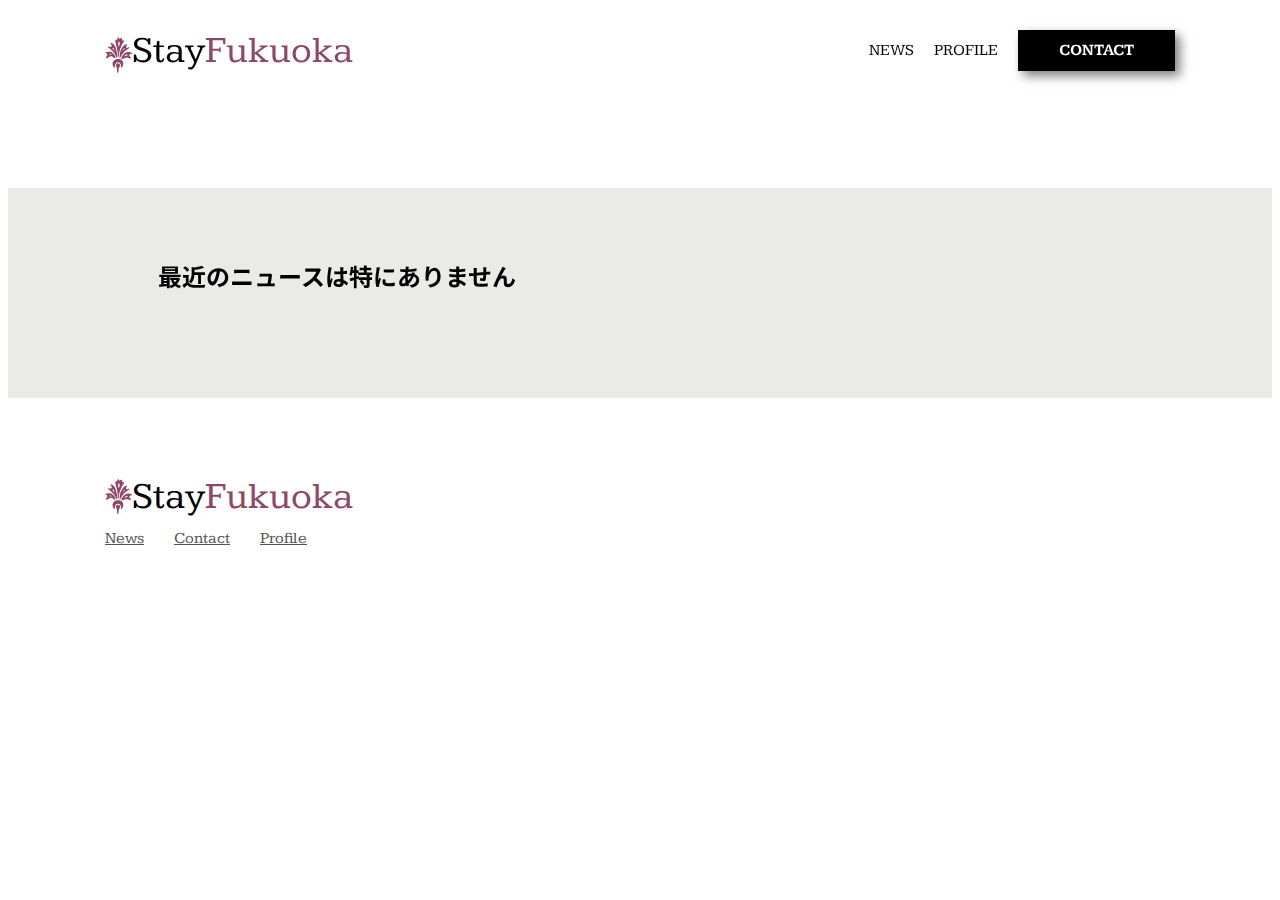
<file: news.html>
<!DOCTYPE html>
<html lang="ja">
  <head>
    <meta charset="UTF-8" />
    <meta name="viewport" content="width=device-width, initial-scale=1.0" />
    <meta http-equiv="X-UA-Compatible" content="ie=edge" />
    <title>StayFukuoka　｜　HASHII</title>
    <meta name="description" content="This site is a test site.">
    <link rel="icon" href="images/favicon.png">
    <link rel="stylesheet" href="styles/loader.css">
    <script src="scripts/vendors/pace.js"></script>
    <link
      href="https://fonts.googleapis.com/css?family=Kameron:400,700|Noto+Sans+JP&display=swap"
      rel="stylesheet"
    />
    <!-- <link rel="stylesheet" href="styles/vendors/bootstrap-reboot.css" /> -->
    <link rel="stylesheet" href="styles/vendors/swiper.min.css" />
    <link rel="stylesheet" href="styles/style.css" />
  </head>
  <body>
    <div id="global-container">
      <div id="container">
        <div class="mobile-menu__cover"></div>
        <div class="nav-trigger"></div>
        <header class="header">
          <div class="header__inner">
            <div class="logo">
              <a href="index.html">
                <img src="images/logo.svg" alt="" class="logo__img">
              </a>
              <span class="logo__stay">Stay</span>
              <span class="logo__world">Fukuoka</span>
            </div>
            <nav class="header__nav">
              <ul class="header__ul">
                <li class="header__li"><a href="news.html">NEWS</a></li>
                <li class="header__li"><a href="profile.html">Profile</a></li>
                <li class="header__li">
                  <a class="btn filled" href="#">Contact</a>
                </li>
              </ul>
            </nav>
            <button class="mobile-menu__btn">
              <span></span>
              <span></span>
              <span></span>
            </button>
          </div>
        </header>
        <div id="content">
          <div class="hero">
            <div class="swiper-container">
              <div class="hero__footer">
                <img class="hero__downarrow" src="images/arrow.svg" />
                <span class="hero__scrolltext">scroll</span>
              </div>
            </div>
          </div>
          <div id="main-content">
            <main>
              <section class="travel__texts appear left">
                <div class="travel__inner">
                    <h2>最近のニュースは特にありません<br>              　　　　　　　　    　　　　　　　　　　　　　　　　　              　　　　　　　　    　　　　　　　　　　　　　　              　　　　　　　　      　</h2>
                  <!-- <div class="travel__img cover-slide">
                    <img class="img-zoom" src="images/IMG_0891.jpg" alt="">
                  </div>
                  <div class="travel__texts">
                    <div class="travel__texts-inner">
                      <div class="travel__title　main-title inview">
                        <h2 ><span class="purple">フグ先輩</span></h2>
                      </div>
                      <div class="travel__sub sub-title">1994/10/7</div>
                      <div class="travel__description">
                        <p>エンジニアを夢見る25歳<br>今は秋開催の基本情報技術者試験に向けて勉強中（午前免除試験には合格済み）</p>
                        <p>勉強中のプログラミング言語<br>HTML&CSS,JavaScript,Python</p>
                      </div>
                      <div class="travel__btn">
                        <button class="btn filled">CONTACT</button>
                      </div>
                    </div>
                  </div> -->
                </div>
              </section>
            </main>
          </div>
        </div>
        <footer class="footer">
          <div class="logo">
            <img src="images/logo.svg" alt="" class="logo__img">
            <span class="logo__stay">Stay</span>
            <span class="logo__world">Fukuoka</span>
          </div>
          <nav class="footer__nav">
            <ul class="footer__ul">
              <li class="footer__li"><a href="news.html">News</a></li>
              <li class="footer__li"><a href="#">Contact</a></li>
              <li class="footer__li"><a href="profile.html">Profile</a></li>
            </ul>
            <div class="footer__copyright">
            </div>
          </nav>
        </footer>
      </div>
      <nav class="mobile-menu">
        <div class="logo">
          <img src="images/logo.svg" alt="" class="logo__img">
          <span class="logo__stay">Stay</span>
          <span class="logo__world">Fukuoka</span>
        </div>
        <ul class="mobile-menu__main">
            <li class="mobile-menu__item">
              <a class="mobile-menu__link" href="news.html">
                <span class="main-title">News</span>
                <span class="sub-title">ニュース</span>
            </a>
        </li>
        <li class="mobile-menu__item">
            <a class="mobile-menu__link" href="profile.html">
                <span class="main-title">Profile</span>
                <span class="sub-title">管理人について</span>
                </a>
            </li>
            <li class="mobile-menu__item">
                <a class="mobile-menu__link" href="#">
                    <span class="main-title">Contact</span>
                    <span class="sub-title">更新中</span>
                </a>
            </li>
        </ul>
    </nav>
    </div>
    <script src="scripts/vendors/swiper.min.js"></script>
    <script src="scripts/vendors/TweenMax.min.js"></script>
    <script src="scripts/vendors/scroll-polyfill.js"></script>
    <script src="scripts/libs/scroll.js"></script>
    <script src="scripts/libs/text-animation.js"></script>
    <script src="scripts/libs/hero-slider.js"></script>
    <script src="scripts/libs/mobile-menu.js"></script>
    <script src="scripts/main.js"></script>
  </body>
</html>
</file>
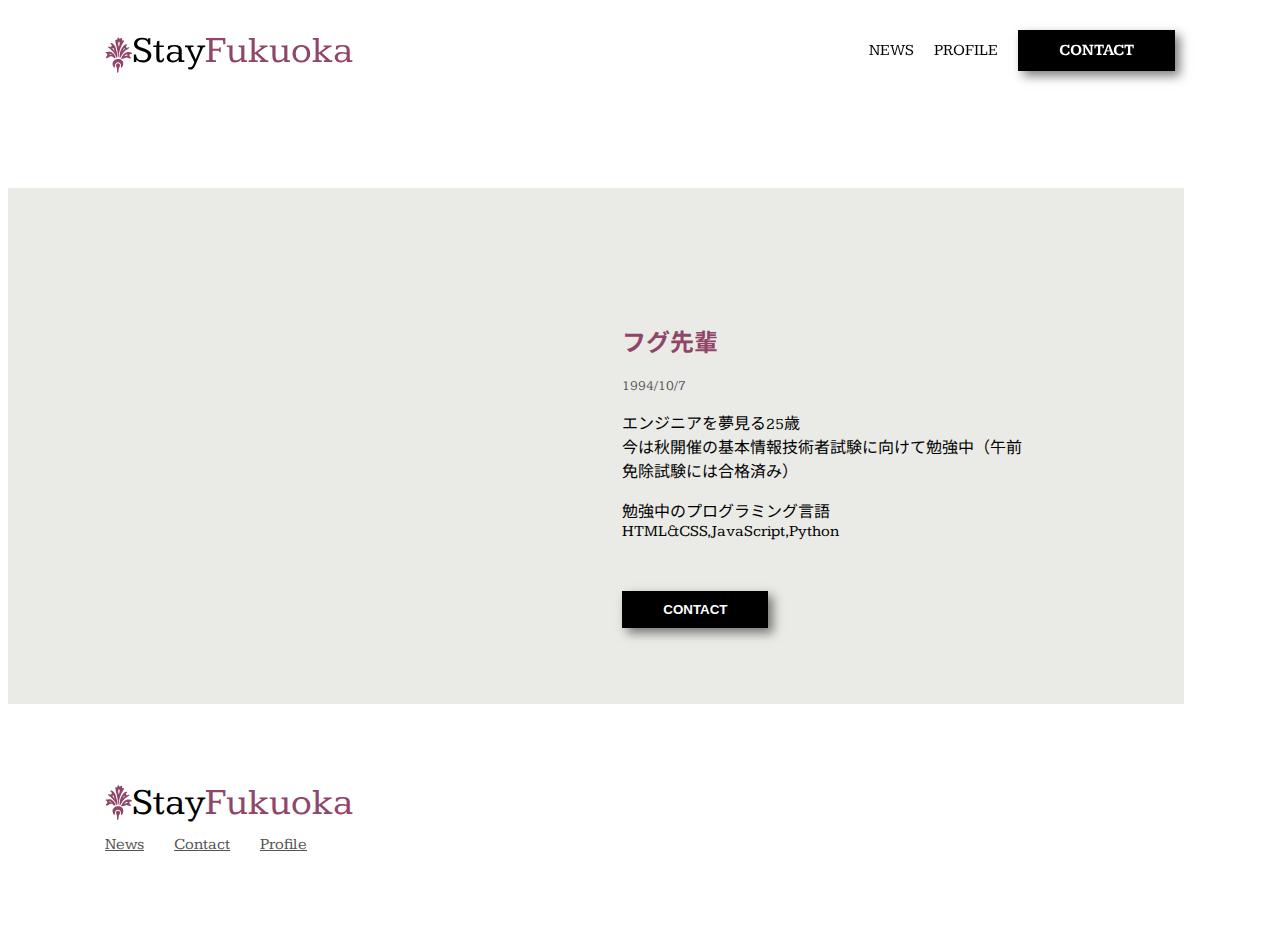
<file: profile.html>
<!DOCTYPE html>
<html lang="ja">
  <head>
    <meta charset="UTF-8" />
    <meta name="viewport" content="width=device-width, initial-scale=1.0" />
    <meta http-equiv="X-UA-Compatible" content="ie=edge" />
    <title>StayFukuoka　｜　HASHII</title>
    <meta name="description" content="This site is a test site.">
    <link rel="icon" href="images/favicon.png">
    <link rel="stylesheet" href="styles/loader.css">
    <script src="scripts/vendors/pace.js"></script>
    <link
      href="https://fonts.googleapis.com/css?family=Kameron:400,700|Noto+Sans+JP&display=swap"
      rel="stylesheet"
    />
    <!-- <link rel="stylesheet" href="styles/vendors/bootstrap-reboot.css" /> -->
    <link rel="stylesheet" href="styles/vendors/swiper.min.css" />
    <link rel="stylesheet" href="styles/style.css" />
  </head>
  <body>
    <div id="global-container">
      <div id="container">
        <div class="mobile-menu__cover"></div>
        <div class="nav-trigger"></div>
        <header class="header">
          <div class="header__inner">
            <div class="logo">
              <a href="index.html">
                <img src="images/logo.svg" alt="" class="logo__img">
              </a>
              <span class="logo__stay">Stay</span>
              <span class="logo__world">Fukuoka</span>
            </div>
            <nav class="header__nav">
              <ul class="header__ul">
                <li class="header__li"><a href="news.html">NEWS</a></li>
                <li class="header__li"><a href="profile.html">Profile</a></li>
                <li class="header__li">
                  <a class="btn filled" href="#">Contact</a>
                </li>
              </ul>
            </nav>
            <button class="mobile-menu__btn">
              <span></span>
              <span></span>
              <span></span>
            </button>
          </div>
        </header>
        <div id="content">
          <div class="hero">
            <div class="swiper-container">
              <div class="hero__footer">
                <img class="hero__downarrow" src="images/arrow.svg" />
                <span class="hero__scrolltext">scroll</span>
              </div>
            </div>
          </div>
          <div id="main-content">
            <main>
              <section class="travel__texts appear left">
                <div class="travel__inner">
                  <div class="travel__img cover-slide">
                    <img class="img-zoom" src="images/IMG_0891.jpg" alt="">
                  </div>
                  <div class="travel__texts">
                    <div class="travel__texts-inner">
                      <div class="travel__title　main-title inview">
                        <h2 ><span class="purple">フグ先輩</span></h2>
                      </div>
                      <div class="travel__sub sub-title">1994/10/7</div>
                      <div class="travel__description">
                        <p>エンジニアを夢見る25歳<br>今は秋開催の基本情報技術者試験に向けて勉強中（午前免除試験には合格済み）</p>
                        <p>勉強中のプログラミング言語<br>HTML&CSS,JavaScript,Python</p>
                      </div>
                      <div class="travel__btn">
                        <button class="btn filled">CONTACT</button>
                      </div>
                    </div>
                  </div>
                </div>
              </section>
            </main>
          </div>
        </div>
        <footer class="footer">
          <div class="logo">
            <img src="images/logo.svg" alt="" class="logo__img">
            <span class="logo__stay">Stay</span>
            <span class="logo__world">Fukuoka</span>
          </div>
          <nav class="footer__nav">
            <ul class="footer__ul">
              <li class="footer__li"><a href="news.html">News</a></li>
              <li class="footer__li"><a href="#">Contact</a></li>
              <li class="footer__li"><a href="profile.html">Profile</a></li>
            </ul>
            <div class="footer__copyright">
            </div>
          </nav>
        </footer>
      </div>
      <nav class="mobile-menu">
        <div class="logo">
          <img src="images/logo.svg" alt="" class="logo__img">
          <span class="logo__stay">Stay</span>
          <span class="logo__world">Fukuoka</span>
        </div>
        <ul class="mobile-menu__main">
            <li class="mobile-menu__item">
                <a class="mobile-menu__link" href="news.html">
                    <span class="main-title">News</span>
                    <span class="sub-title">ニュース</span>
                </a>
            </li>
            <li class="mobile-menu__item">
                <a class="mobile-menu__link" href="profile.html">
                    <span class="main-title">Profile</span>
                    <span class="sub-title">管理人について</span>
                </a>
            </li>
            <li class="mobile-menu__item">
                <a class="mobile-menu__link" href="#">
                    <span class="main-title">Contact</span>
                    <span class="sub-title">更新中</span>
                </a>
            </li>
        </ul>
    </nav>
    </div>
    <script src="scripts/vendors/swiper.min.js"></script>
    <script src="scripts/vendors/TweenMax.min.js"></script>
    <script src="scripts/vendors/scroll-polyfill.js"></script>
    <script src="scripts/libs/scroll.js"></script>
    <script src="scripts/libs/text-animation.js"></script>
    <script src="scripts/libs/hero-slider.js"></script>
    <script src="scripts/libs/mobile-menu.js"></script>
    <script src="scripts/main.js"></script>
  </body>
</html>
</file>
<file: styles/loader.css>
.pace-done #global-container{-webkit-transition:opacity 1s;transition:opacity 1s;opacity:1}#global-container{opacity:0}.pace{z-index:2000;position:fixed;margin:auto;top:0;left:0;right:0;bottom:0;width:100px;height:100px}.pace .pace-progress{-webkit-transform:none!important;transform:none!important;text-align:center}.pace .pace-progress::after{content:attr(data-progress-text);display:block;font-weight:100;font-size:2em;font-family:'Helvetica Neue','Yu Gothic',Meiryo,sans-serif;color:#535353}.pace.pace-inactive{display:none}.pace-progress-inner{width:40px;height:40px;background-color:#904669;margin:0 auto;-webkit-animation-name:sk-rotateplane;animation-name:sk-rotateplane;-webkit-animation-duration:1.2s;animation-duration:1.2s;-webkit-animation-timing-function:ease-in-out;animation-timing-function:ease-in-out;-webkit-animation-delay:0s;animation-delay:0s;-webkit-animation-iteration-count:infinite;animation-iteration-count:infinite;-webkit-animation-direction:normal;animation-direction:normal;-webkit-animation-fill-mode:forwards;animation-fill-mode:forwards}@-webkit-keyframes sk-rotateplane{0%{-webkit-transform:perspective(120px) rotateX(0) rotateY(0);transform:perspective(120px) rotateX(0) rotateY(0)}50%{-webkit-transform:perspective(120px) rotateX(-180deg) rotateY(0);transform:perspective(120px) rotateX(-180deg) rotateY(0)}100%{-webkit-transform:perspective(120px) rotateX(-180deg) rotateY(-180deg);transform:perspective(120px) rotateX(-180deg) rotateY(-180deg)}}@keyframes sk-rotateplane{0%{-webkit-transform:perspective(120px) rotateX(0) rotateY(0);transform:perspective(120px) rotateX(0) rotateY(0)}50%{-webkit-transform:perspective(120px) rotateX(-180deg) rotateY(0);transform:perspective(120px) rotateX(-180deg) rotateY(0)}100%{-webkit-transform:perspective(120px) rotateX(-180deg) rotateY(-180deg);transform:perspective(120px) rotateX(-180deg) rotateY(-180deg)}}
</file>
<file: styles/style.css>
@charset "UTF-8";.btn{position:relative;display:inline-block;background-color:#fff;border:1px solid #000;font-weight:600;padding:10px 40px;margin:10px auto;cursor:pointer;-webkit-transition:all .3s;transition:all .3s;color:#000;text-decoration:none!important}.btn.float:hover{background-color:#000;color:#fff;-webkit-box-shadow:5px 5px 10px 0 rgba(0,0,0,.5);box-shadow:5px 5px 10px 0 rgba(0,0,0,.5)}.btn.filled{background-color:#000;color:#fff;-webkit-box-shadow:5px 5px 10px 0 rgba(0,0,0,.5);box-shadow:5px 5px 10px 0 rgba(0,0,0,.5)}.btn.filled:hover{background-color:#fff;color:#000;-webkit-box-shadow:none;box-shadow:none}.btn.letter-spacing:hover{background-color:#000;letter-spacing:3px;color:#fff}.btn.shadow{-webkit-box-shadow:none;box-shadow:none}.btn.shadow:hover{-webkit-transform:translate(-2.5px,-2.5px);transform:translate(-2.5px,-2.5px);-webkit-box-shadow:5px 5px 0 0 #000;box-shadow:5px 5px 0 0 #000}.btn.solid{-webkit-box-shadow:2px 2px 0 0 #000;box-shadow:2px 2px 0 0 #000;border-radius:7px}.btn.solid:hover{-webkit-transform:translate(2px,2px);transform:translate(2px,2px);-webkit-box-shadow:none;box-shadow:none}.btn.slide-bg{position:relative;overflow:hidden;z-index:1}.btn.slide-bg::before{content:"";display:inline-block;width:100%;height:100%;background-color:#000;position:absolute;top:0;left:0;-webkit-transform:translateX(-100%);transform:translateX(-100%);-webkit-transition:-webkit-transform .3s;transition:-webkit-transform .3s;transition:transform .3s;transition:transform .3s,-webkit-transform .3s;z-index:-1}.btn.slide-bg:hover{color:#fff}.btn.slide-bg:hover::before{-webkit-transform:none;transform:none}.btn.cover-3d{position:relative;z-index:1;-webkit-transform-style:preserve-3d;transform-style:preserve-3d;-webkit-perspective:300px;perspective:300px}.btn.cover-3d::before{content:"";display:inline-block;width:100%;height:100%;background-color:#000;position:absolute;top:0;left:0;-webkit-transform:rotateX(90deg);transform:rotateX(90deg);-webkit-transition:all .3s;transition:all .3s;-webkit-transform-origin:top center;transform-origin:top center;z-index:-1;opacity:0}.btn.cover-3d:hover{color:#fff}.btn.cover-3d:hover::before{-webkit-transform:none;transform:none;opacity:1}.btn-cubic{position:relative;display:inline-block;-webkit-transform-style:preserve-3d;transform-style:preserve-3d;-webkit-perspective:300px;perspective:300px;width:150px;height:50px;margin:0 auto;cursor:pointer;font-weight:600}.btn-cubic span{position:absolute;top:0;left:0;width:100%;height:100%;border:1px solid #000;line-height:48px;text-align:center;-webkit-transition:all .3s;transition:all .3s;-webkit-transform-origin:center center -25px;transform-origin:center center -25px;color:#000}.btn-cubic .hovering{background-color:#000;color:#fff;-webkit-transform:rotateX(90deg);transform:rotateX(90deg)}.btn-cubic .default{background-color:#fff;color:#000;-webkit-transform:rotateX(0);transform:rotateX(0)}.btn-cubic:hover .hovering{-webkit-transform:rotateX(0);transform:rotateX(0)}.btn-cubic:hover .default{-webkit-transform:rotateX(-90deg);transform:rotateX(-90deg)}.swiper-container{overflow:visible!important}.swiper-slide{height:500px;overflow:hidden}.swiper-slide>img{width:100%;height:100%;max-width:100%;-o-object-fit:cover;object-fit:cover;-webkit-transform:scale(1.3);transform:scale(1.3);-webkit-transition:-webkit-transform 1.9s ease;transition:-webkit-transform 1.9s ease;transition:transform 1.9s ease;transition:transform 1.9s ease,-webkit-transform 1.9s ease}.swiper-slide::after{content:"";position:absolute;top:0;left:0;width:100%;height:100%;background-color:rgba(0,61,125,.1)}.swiper-slide-active>img{-webkit-transform:none;transform:none}.swiper-slide-active .hero__title{opacity:1;-webkit-transform:translate(-50%,-50%);transform:translate(-50%,-50%)}.hero{overflow:hidden;padding-top:100px}.hero__title{position:absolute;top:50%;left:50%;-webkit-transform:translate(-50%,calc(-50% + 20px));transform:translate(-50%,calc(-50% + 20px));color:#fff;font-size:25px;z-index:2;opacity:0;-webkit-transition:opacity .3s ease 1s,-webkit-transform .3s ease 1s;transition:opacity .3s ease 1s,-webkit-transform .3s ease 1s;transition:opacity .3s ease 1s,transform .3s ease 1s;transition:opacity .3s ease 1s,transform .3s ease 1s,-webkit-transform .3s ease 1s}.hero__footer{position:absolute;left:50%;bottom:20px;-webkit-transform:translateX(-50%);transform:translateX(-50%);z-index:2;height:68px;width:22px;overflow:hidden}.hero__downarrow{position:absolute;left:0;bottom:0;width:6px;-webkit-animation-name:kf-arrow-anime;animation-name:kf-arrow-anime;-webkit-animation-duration:2s;animation-duration:2s;-webkit-animation-timing-function:linear;animation-timing-function:linear;-webkit-animation-delay:0s;animation-delay:0s;-webkit-animation-iteration-count:infinite;animation-iteration-count:infinite;-webkit-animation-direction:normal;animation-direction:normal;-webkit-animation-fill-mode:forwards;animation-fill-mode:forwards}.hero__scrolltext{position:absolute;-webkit-transform:rotate(90deg);transform:rotate(90deg);color:rgba(255,255,255,.7);left:-8px;top:11px;font-size:1.2em}@-webkit-keyframes kf-arrow-anime{0%,100%,50%{-webkit-transform:translateY(-10%);transform:translateY(-10%)}30%{-webkit-transform:none;transform:none}}@keyframes kf-arrow-anime{0%,100%,50%{-webkit-transform:translateY(-10%);transform:translateY(-10%)}30%{-webkit-transform:none;transform:none}}.animate-title,.tween-animate-title{opacity:0}.animate-title.inview,.tween-animate-title.inview{opacity:1}.animate-title.inview .char,.tween-animate-title.inview .char{display:inline-block}.animate-title .char,.tween-animate-title .char{opacity:0}.animate-title.inview .char{-webkit-animation-name:kf-animate-chars;animation-name:kf-animate-chars;-webkit-animation-duration:.5s;animation-duration:.5s;-webkit-animation-timing-function:cubic-bezier(.39,1.57,.58,1);animation-timing-function:cubic-bezier(.39,1.57,.58,1);-webkit-animation-delay:0s;animation-delay:0s;-webkit-animation-iteration-count:1;animation-iteration-count:1;-webkit-animation-direction:normal;animation-direction:normal;-webkit-animation-fill-mode:both;animation-fill-mode:both}.animate-title.inview .char:nth-child(1){-webkit-animation-delay:40ms;animation-delay:40ms}.animate-title.inview .char:nth-child(2){-webkit-animation-delay:80ms;animation-delay:80ms}.animate-title.inview .char:nth-child(3){-webkit-animation-delay:.12s;animation-delay:.12s}.animate-title.inview .char:nth-child(4){-webkit-animation-delay:.16s;animation-delay:.16s}.animate-title.inview .char:nth-child(5){-webkit-animation-delay:.2s;animation-delay:.2s}.animate-title.inview .char:nth-child(6){-webkit-animation-delay:.24s;animation-delay:.24s}.animate-title.inview .char:nth-child(7){-webkit-animation-delay:.28s;animation-delay:.28s}.animate-title.inview .char:nth-child(8){-webkit-animation-delay:.32s;animation-delay:.32s}.animate-title.inview .char:nth-child(9){-webkit-animation-delay:.36s;animation-delay:.36s}.animate-title.inview .char:nth-child(10){-webkit-animation-delay:.4s;animation-delay:.4s}.animate-title.inview .char:nth-child(11){-webkit-animation-delay:.44s;animation-delay:.44s}.animate-title.inview .char:nth-child(12){-webkit-animation-delay:.48s;animation-delay:.48s}.animate-title.inview .char:nth-child(13){-webkit-animation-delay:.52s;animation-delay:.52s}.animate-title.inview .char:nth-child(14){-webkit-animation-delay:.56s;animation-delay:.56s}.animate-title.inview .char:nth-child(15){-webkit-animation-delay:.6s;animation-delay:.6s}.animate-title.inview .char:nth-child(16){-webkit-animation-delay:.64s;animation-delay:.64s}.animate-title.inview .char:nth-child(17){-webkit-animation-delay:.68s;animation-delay:.68s}.animate-title.inview .char:nth-child(18){-webkit-animation-delay:.72s;animation-delay:.72s}.animate-title.inview .char:nth-child(19){-webkit-animation-delay:.76s;animation-delay:.76s}.animate-title.inview .char:nth-child(20){-webkit-animation-delay:.8s;animation-delay:.8s}.animate-title.inview .char:nth-child(21){-webkit-animation-delay:.84s;animation-delay:.84s}.animate-title.inview .char:nth-child(22){-webkit-animation-delay:.88s;animation-delay:.88s}.animate-title.inview .char:nth-child(23){-webkit-animation-delay:.92s;animation-delay:.92s}.animate-title.inview .char:nth-child(24){-webkit-animation-delay:.96s;animation-delay:.96s}.animate-title.inview .char:nth-child(25){-webkit-animation-delay:1s;animation-delay:1s}.animate-title.inview .char:nth-child(26){-webkit-animation-delay:1.04s;animation-delay:1.04s}.animate-title.inview .char:nth-child(27){-webkit-animation-delay:1.08s;animation-delay:1.08s}.animate-title.inview .char:nth-child(28){-webkit-animation-delay:1.12s;animation-delay:1.12s}.animate-title.inview .char:nth-child(29){-webkit-animation-delay:1.16s;animation-delay:1.16s}.animate-title.inview .char:nth-child(30){-webkit-animation-delay:1.2s;animation-delay:1.2s}@-webkit-keyframes kf-animate-chars{0%{opacity:0;-webkit-transform:translateY(-50%);transform:translateY(-50%)}100%{opacity:1;-webkit-transform:translateY(0);transform:translateY(0)}}@keyframes kf-animate-chars{0%{opacity:0;-webkit-transform:translateY(-50%);transform:translateY(-50%)}100%{opacity:1;-webkit-transform:translateY(0);transform:translateY(0)}}.cover-slide{position:relative;overflow:hidden}.cover-slide::after{content:"";position:absolute;z-index:2;top:0;left:0;right:0;bottom:0;background-color:#eaebe6;opacity:0}.cover-slide.inview::after{opacity:1;-webkit-animation-name:kf-cover-slide;animation-name:kf-cover-slide;-webkit-animation-duration:1.6s;animation-duration:1.6s;-webkit-animation-timing-function:ease-in-out;animation-timing-function:ease-in-out;-webkit-animation-delay:0s;animation-delay:0s;-webkit-animation-iteration-count:1;animation-iteration-count:1;-webkit-animation-direction:normal;animation-direction:normal;-webkit-animation-fill-mode:both;animation-fill-mode:both}@-webkit-keyframes kf-cover-slide{0%{-webkit-transform-origin:left;transform-origin:left;-webkit-transform:scaleX(0);transform:scaleX(0)}50%{-webkit-transform-origin:left;transform-origin:left;-webkit-transform:scaleX(1);transform:scaleX(1)}50.1%{-webkit-transform-origin:right;transform-origin:right;-webkit-transform:scaleX(1);transform:scaleX(1)}100%{-webkit-transform-origin:right;transform-origin:right;-webkit-transform:scaleX(0);transform:scaleX(0)}}@keyframes kf-cover-slide{0%{-webkit-transform-origin:left;transform-origin:left;-webkit-transform:scaleX(0);transform:scaleX(0)}50%{-webkit-transform-origin:left;transform-origin:left;-webkit-transform:scaleX(1);transform:scaleX(1)}50.1%{-webkit-transform-origin:right;transform-origin:right;-webkit-transform:scaleX(1);transform:scaleX(1)}100%{-webkit-transform-origin:right;transform-origin:right;-webkit-transform:scaleX(0);transform:scaleX(0)}}.bg-img-zoom,.img-zoom{opacity:0}.inview .bg-img-zoom,.inview .img-zoom{opacity:1;-webkit-transition:-webkit-transform .3s ease;transition:-webkit-transform .3s ease;transition:transform .3s ease;transition:transform .3s ease,-webkit-transform .3s ease;-webkit-animation-name:kf-img-show;animation-name:kf-img-show;-webkit-animation-duration:1.6s;animation-duration:1.6s;-webkit-animation-timing-function:ease-in-out;animation-timing-function:ease-in-out;-webkit-animation-delay:0s;animation-delay:0s;-webkit-animation-iteration-count:1;animation-iteration-count:1;-webkit-animation-direction:normal;animation-direction:normal;-webkit-animation-fill-mode:normal;animation-fill-mode:normal}.inview .bg-img-zoom:hover,.inview .img-zoom:hover{-webkit-transform:scale(1.05);transform:scale(1.05)}@-webkit-keyframes kf-img-show{0%{opacity:0}50%{opacity:0}50.1%{opacity:1;-webkit-transform:scale(1.5);transform:scale(1.5)}100%{opacity:1}}@keyframes kf-img-show{0%{opacity:0}50%{opacity:0}50.1%{opacity:1;-webkit-transform:scale(1.5);transform:scale(1.5)}100%{opacity:1}}.hover-darken::before{content:"";position:absolute;top:0;left:0;width:100%;height:100%;z-index:1;-webkit-transition:background-color .3s ease;transition:background-color .3s ease;pointer-events:none;-webkit-animation-name:kf-img-show;animation-name:kf-img-show;-webkit-animation-duration:1.6s;animation-duration:1.6s;-webkit-animation-timing-function:ease-in-out;animation-timing-function:ease-in-out;-webkit-animation-delay:0s;animation-delay:0s;-webkit-animation-iteration-count:1;animation-iteration-count:1;-webkit-animation-direction:normal;animation-direction:normal;-webkit-animation-fill-mode:normal;animation-fill-mode:normal}.hover-darken:hover::before{background-color:rgba(0,0,0,.4)}.bg-img-zoom{background-image:url(images/image-1.jpg);background-repeat:no-repeat;background-position:center;background-size:cover;width:100%}.img-bg50{position:relative}.img-bg50::before{display:block;content:'';padding-top:50%}.mobile-menu{position:fixed;right:0;top:60px;width:300px}.mobile-menu .logo{padding:0 40px;font-size:38px}.mobile-menu__btn{background-color:unset;border:none;outline:0!important;cursor:pointer}.mobile-menu__btn>span{background-color:#000;width:35px;height:2px;display:block;margin-bottom:9px;-webkit-transition:-webkit-transform .7s;transition:-webkit-transform .7s;transition:transform .7s;transition:transform .7s,-webkit-transform .7s}.mobile-menu__btn>span:last-child{margin-bottom:0}.mobile-menu__cover{position:absolute;top:0;left:0;width:100%;height:100%;background-color:rgba(0,0,0,.3);opacity:0;visibility:hidden;-webkit-transition:opacity 1s;transition:opacity 1s;cursor:pointer;z-index:200}.mobile-menu__main{padding:0;-webkit-perspective:2000px;perspective:2000px;-webkit-transform-style:preserve-3d;transform-style:preserve-3d}.mobile-menu__item{list-style:none;display:block;-webkit-transform:translate3d(0,0,-1000px);transform:translate3d(0,0,-1000px);padding:0 40px;-webkit-transition:opacity .2s,-webkit-transform .3s;transition:opacity .2s,-webkit-transform .3s;transition:transform .3s,opacity .2s;transition:transform .3s,opacity .2s,-webkit-transform .3s;opacity:0}.mobile-menu__link{display:block;margin-top:30px;color:#000;text-decoration:none!important}.menu-open #container{-webkit-transform:translate(-300px,60px);transform:translate(-300px,60px);-webkit-box-shadow:0 8px 40px -10px rgba(0,0,0,.8);box-shadow:0 8px 40px -10px rgba(0,0,0,.8)}.menu-open .mobile-menu__cover{opacity:1;visibility:visible}.menu-open .mobile-menu__item{-webkit-transform:none;transform:none;opacity:1}.menu-open .mobile-menu__item:nth-child(1){-webkit-transition-delay:70ms;transition-delay:70ms}.menu-open .mobile-menu__item:nth-child(2){-webkit-transition-delay:.14s;transition-delay:.14s}.menu-open .mobile-menu__item:nth-child(3){-webkit-transition-delay:.21s;transition-delay:.21s}.menu-open .mobile-menu__item:nth-child(4){-webkit-transition-delay:.28s;transition-delay:.28s}.menu-open .mobile-menu__item:nth-child(5){-webkit-transition-delay:.35s;transition-delay:.35s}.menu-open .mobile-menu__btn>span{background-color:#000}.menu-open .mobile-menu__btn>span:nth-child(1){-webkit-transition-delay:70ms;transition-delay:70ms;-webkit-transform:translateY(11px) rotate(135deg);transform:translateY(11px) rotate(135deg)}.menu-open .mobile-menu__btn>span:nth-child(2){-webkit-transition-delay:0s;transition-delay:0s;-webkit-transform:translateX(-18px) scaleX(0);transform:translateX(-18px) scaleX(0)}.menu-open .mobile-menu__btn>span:nth-child(3){-webkit-transition-delay:140ms;transition-delay:140ms;-webkit-transform:translateY(-11px) rotate(-135deg);transform:translateY(-11px) rotate(-135deg)}body{font-family:Kameron,"Noto Sans JP",sans-serif}img{max-width:100%;vertical-align:bottom}.font-sm,.sub-title{font-size:14px}.font-md,.popular__title{font-size:17px}.font-lr,.houses__title{font-size:17px}.font-lg,.main-title{font-size:25px}.houses__title,.mb-sm,.popular__title,.travel__img,.travel__sub{margin-bottom:16px!important}.mb-lg,.travel{margin-bottom:80px!important}.pb-sm,.popular__container,.travel__texts{padding-bottom:16px!important}.hero,.pb-lg{padding-bottom:80px!important}.content-width,.footer,.header__inner,.houses,.popular__container,.popular__header,.travel{width:90%;margin:0 auto;max-width:1070px}.main-title{font-weight:600;margin-bottom:0;display:block}.sub-title{color:#535353}.flex,.footer__nav,.footer__ul,.houses__inner,.popular__container,.travel__inner{display:-webkit-box;display:-ms-flexbox;display:flex;-webkit-box-orient:vertical;-webkit-box-direction:normal;-ms-flex-direction:column;flex-direction:column}.purple{color:#904669}#main-content{position:relative;z-index:0}main{position:relative;z-index:-1}#container{background-color:#fff;position:relative;z-index:10;-webkit-transition:-webkit-transform .5s,-webkit-box-shadow .5s;transition:-webkit-transform .5s,-webkit-box-shadow .5s;transition:transform .5s,box-shadow .5s;transition:transform .5s,box-shadow .5s,-webkit-transform .5s,-webkit-box-shadow .5s}.header{position:fixed;top:0;left:0;width:100%;height:100px;background-color:transparent;display:-webkit-box;display:-ms-flexbox;display:flex;-webkit-box-align:center;-ms-flex-align:center;align-items:center;z-index:100}.header.triggered{background-color:rgba(255,255,255,.9);-webkit-box-shadow:10px 0 25px -10px rgba(0,0,0,.5);box-shadow:10px 0 25px -10px rgba(0,0,0,.5)}.header__nav{display:none}.header__ul{display:-webkit-box;display:-ms-flexbox;display:flex;-webkit-box-align:center;-ms-flex-align:center;align-items:center;padding:0;margin:0;list-style:none}.header__li{margin-left:20px}.header__li>a{color:#000;text-decoration:none!important;text-transform:uppercase}.header .logo{font-size:38px;-webkit-box-pack:center;-ms-flex-pack:center;justify-content:center}.header__inner{display:-webkit-box;display:-ms-flexbox;display:flex;-webkit-box-pack:justify;-ms-flex-pack:justify;justify-content:space-between;-webkit-box-align:center;-ms-flex-align:center;align-items:center}.travel__inner{-webkit-box-pack:justify;-ms-flex-pack:justify;justify-content:space-between;padding:15px;background-color:#eaebe6;position:relative;z-index:0}.travel__title{position:relative}.travel__title::before{display:none;content:"";position:absolute;top:50%;left:-120px;width:100px;height:1px;background-color:#000;-webkit-transform:translateY(-50%) scaleX(0);transform:translateY(-50%) scaleX(0);-webkit-transition:-webkit-transform .3s ease 1.6s;transition:-webkit-transform .3s ease 1.6s;transition:transform .3s ease 1.6s;transition:transform .3s ease 1.6s,-webkit-transform .3s ease 1.6s;-webkit-transform-origin:right;transform-origin:right}.travel__title.inview::before{-webkit-transform:translateY(-50%);transform:translateY(-50%)}.travel__img{height:300px;-webkit-transition:-webkit-box-shadow 1ms linear .8s;transition:-webkit-box-shadow 1ms linear .8s;transition:box-shadow 1ms linear .8s;transition:box-shadow 1ms linear .8s,-webkit-box-shadow 1ms linear .8s}.travel__img>img{position:relative;z-index:-1;-o-object-fit:cover;object-fit:cover;width:100%;height:100%}.travel__img.inview{-webkit-box-shadow:inset 0 0 30px #000;box-shadow:inset 0 0 30px #000}.travel__texts.inview .travel__title::before{-webkit-transform:translateY(-50%);transform:translateY(-50%)}.houses__btn{text-align:center;-ms-flex-preferred-size:100%;flex-basis:100%}.popular__inner{position:relative}.popular__inner::before{display:block;content:"";position:absolute;top:10%;left:0;width:100%;height:90%;background:#eaebe6}.popular__container{position:relative;z-index:2}.popular__btn{text-align:center;-ms-flex-preferred-size:100%;flex-basis:100%}.popular__img{height:150px;overflow:hidden;margin-bottom:5px}.popular__img>img{-o-object-fit:cover;object-fit:cover;height:100%;width:100%}.logo{font-size:42px;display:-webkit-box;display:-ms-flexbox;display:flex}.logo__img{width:.7em}.logo__world{color:#904669}.footer{padding:60px 0}.footer__nav{-webkit-box-pack:justify;-ms-flex-pack:justify;justify-content:space-between;-webkit-box-align:center;-ms-flex-align:center;align-items:center;text-align:center}.footer__ul{padding:0;margin:0;list-style:none}.footer__li{padding:0;margin:10px}.footer__li>a{color:#535353}.footer .logo{font-size:38px;-webkit-box-pack:center;-ms-flex-pack:center;justify-content:center}.side{display:none;position:fixed;top:70%;-webkit-transform:translateY(-50%);transform:translateY(-50%);-webkit-transition:all .3s ease-in;transition:all .3s ease-in}.side .tween-animate-title{color:#000;text-decoration:none!important;margin:0 40px;vertical-align:middle;letter-spacing:2px}.side.left{left:-50px}.side.left.inview{left:50px}.side.left .side__inner{-webkit-transform-origin:top left;transform-origin:top left;-webkit-transform:rotate(-90deg);transform:rotate(-90deg)}.side.right{right:-50px}.side.right.inview{right:50px}.side.right .side__inner{-webkit-transform-origin:top right;transform-origin:top right;-webkit-transform:rotate(90deg);transform:rotate(90deg)}.icon{position:relative}.icon::before{display:block;content:"";position:absolute;top:50%;left:-20px;width:1em;height:1em;-webkit-transform:translateY(-50%);transform:translateY(-50%);background-position:center;background-repeat:no-repeat;background-size:contain}.icon.twitter::before{background-image:url(../images/twitter.svg)}.icon.fb::before{background-image:url(../images/facebook.svg)}@media (min-width:600px){.flex,.footer__nav,.footer__ul,.houses__inner,.popular__container,.travel__inner{-webkit-box-orient:horizontal;-webkit-box-direction:normal;-ms-flex-direction:row;flex-direction:row;-ms-flex-wrap:wrap;flex-wrap:wrap}.houses__item{-ms-flex-preferred-size:50%;flex-basis:50%;margin-bottom:60px}.popular__container{-webkit-box-pack:justify;-ms-flex-pack:justify;justify-content:space-between}.popular__item{-ms-flex-preferred-size:47%;flex-basis:47%}.travel__inner{padding:50px}.travel__img,.travel__texts{-ms-flex-preferred-size:47%;flex-basis:47%}.travel__texts{display:-webkit-box;display:-ms-flexbox;display:flex;-webkit-box-align:end;-ms-flex-align:end;align-items:flex-end}.footer .logo{-webkit-box-pack:start;-ms-flex-pack:start;justify-content:flex-start}.footer__li{margin-left:0;margin-right:30px}}@media (min-width:960px){.font-sm,.sub-title{font-size:14px}.font-md,.popular__title{font-size:17px}.font-lr,.houses__title{font-size:17px}.font-lg,.main-title{font-size:25px}.mb-lg,.travel{margin-bottom:80px!important}.hero,.pb-lg{padding-bottom:80px!important}.popular__item{-ms-flex-preferred-size:25%;flex-basis:25%}.popular__img{height:335px}.travel__img{height:400px}.travel__description{margin-bottom:40px}.travel__title::before{display:block}.footer__li{-webkit-box-pack:start;-ms-flex-pack:start;justify-content:flex-start}.header__nav{display:block}.mobile-menu__btn{display:none}}@media (min-width:1280px){.travel__inner{padding:50px 150px}popular__item{-ms-flex-preferred-size:23%;flex-basis:23%}}
</file>
